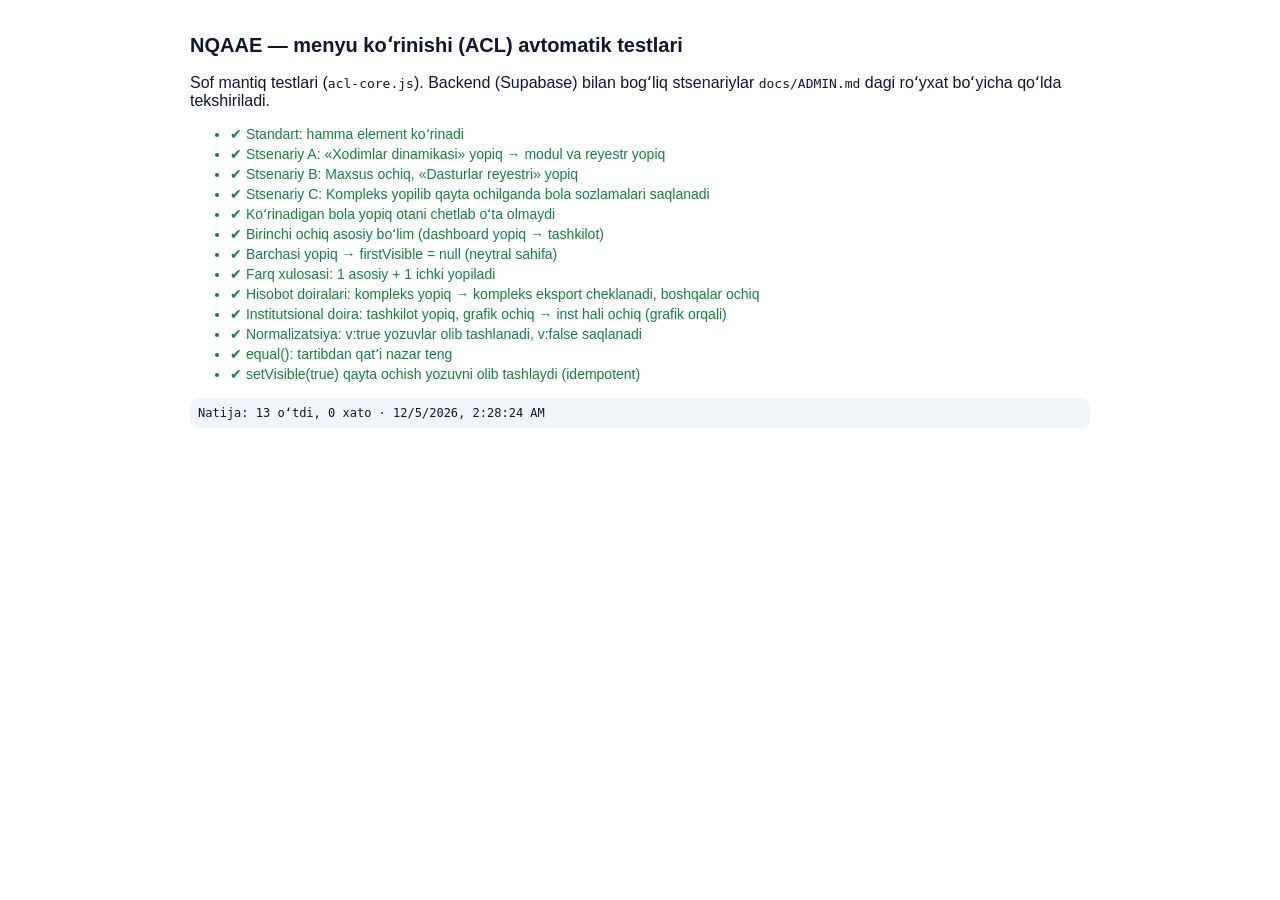
<file: tests/acl-tests.html>
<!doctype html>
<html lang="uz-Latn"><head><meta charset="utf-8"><meta name="viewport" content="width=device-width,initial-scale=1"><title>ACL testlari</title>
<style>body{font-family:Inter,Segoe UI,Arial,sans-serif;padding:20px;max-width:900px;margin:auto;color:#0f172a}h1{font-size:20px}.ok{color:#15803d}.fail{color:#b91c1c;font-weight:700}li{margin:4px 0;font-size:14px}pre{background:#f1f5f9;padding:8px;border-radius:8px;font-size:12px}</style></head>
<body>
<h1>NQAAE — menyu koʻrinishi (ACL) avtomatik testlari</h1>
<p>Sof mantiq testlari (<code>acl-core.js</code>). Backend (Supabase) bilan bogʻliq stsenariylar <code>docs/ADMIN.md</code> dagi roʻyxat boʻyicha qoʻlda tekshiriladi.</p>
<ul id="out"></ul><pre id="sum"></pre>
<script src="../acl-core.js"></script>
<script>
const out=document.getElementById('out'); let pass=0, fail=0;
function t(name, fn){ try{ const r=fn(); if(r===true){ pass++; out.insertAdjacentHTML('beforeend',`<li class="ok">✔ ${name}</li>`); } else { fail++; out.insertAdjacentHTML('beforeend',`<li class="fail">✘ ${name} — ${r}</li>`); } }catch(e){ fail++; out.insertAdjacentHTML('beforeend',`<li class="fail">✘ ${name} — ${e.message}</li>`); } }
// reyestr: haqiqiy platforma tuzilmasiga mos
const items=[
 ['dashboard',null,'main_tab',0],['tashkilot',null,'main_tab',1],['grafik',null,'main_tab',2],['kompleks',null,'main_tab',3],['maxsus',null,'main_tab',4],['xodim',null,'main_tab',5],
 ['dsec-top','dashboard','sub_tab',0],['dsec-kompleks','dashboard','sub_tab',3],['dsec-maxsus','dashboard','sub_tab',4],
 ['ksec-top','kompleks','sub_tab',0],['ksec-funnel','kompleks','sub_tab',1],['ksec-result','kompleks','sub_tab',2],['ksec-registry','kompleks','sub_tab',3],
 ['sec-top','maxsus','sub_tab',0],['sec-main','maxsus','sub_tab',1],['sec-apps','maxsus','sub_tab',2],['sec-registry','maxsus','sub_tab',3],['sec-table','maxsus','sub_tab',4],
 ['hsec-top','xodim','sub_tab',0],['hsec-registry','xodim','sub_tab',5]
];
const REG={list:items.map(a=>({id:a[0],parent:a[1],type:a[2],order:a[3],name:a[0]})),byId:{}}; REG.list.forEach(i=>REG.byId[i.id]=i);
const C=ACLCore; const empty={version:0,items:{}};
t('Standart: hamma element koʻrinadi', ()=> REG.list.every(i=>C.effective(empty,REG,i.id)) || 'yoʻq');
t('Stsenariy A: «Xodimlar dinamikasi» yopiq → modul va reyestr yopiq', ()=>{ const c=C.setVisible(empty,'xodim',false); return !C.effective(c,REG,'xodim') && !C.effective(c,REG,'hsec-registry') && C.effective(c,REG,'hsec-top')===false || 'bola ochiq qoldi'; });
t('Stsenariy B: Maxsus ochiq, «Dasturlar reyestri» yopiq', ()=>{ const c=C.setVisible(empty,'sec-registry',false); return C.effective(c,REG,'maxsus') && C.effective(c,REG,'sec-main') && !C.effective(c,REG,'sec-registry') || 'xato'; });
t('Stsenariy C: Kompleks yopilib qayta ochilganda bola sozlamalari saqlanadi', ()=>{ let c=C.setVisible(empty,'ksec-registry',false); c=C.setVisible(c,'kompleks',false); const hiddenAll=!C.effective(c,REG,'ksec-top'); c=C.setVisible(c,'kompleks',true); return hiddenAll && C.effective(c,REG,'ksec-top') && !C.effective(c,REG,'ksec-registry') || 'saqlanmadi'; });
t('Koʻrinadigan bola yopiq otani chetlab oʻta olmaydi', ()=>{ let c=C.setVisible(empty,'maxsus',false); c=C.setVisible(c,'sec-main',true); return !C.effective(c,REG,'sec-main') || 'chetlab oʻtdi'; });
t('Birinchi ochiq asosiy boʻlim (dashboard yopiq → tashkilot)', ()=> C.firstVisible(C.setVisible(empty,'dashboard',false),REG)==='tashkilot' || C.firstVisible(C.setVisible(empty,'dashboard',false),REG));
t('Barchasi yopiq → firstVisible = null (neytral sahifa)', ()=>{ let c=empty; REG.list.filter(i=>i.type==='main_tab').forEach(i=>c=C.setVisible(c,i.id,false)); return C.firstVisible(c,REG)===null || 'null emas'; });
t('Farq xulosasi: 1 asosiy + 1 ichki yopiladi', ()=>{ let c=C.setVisible(empty,'xodim',false); c=C.setVisible(c,'sec-registry',false); const s=C.summary(empty,c,REG); return s.mainsHidden===1 && s.childrenHidden===1 && s.changes.length===2 || JSON.stringify(s); });
t('Hisobot doiralari: kompleks yopiq → kompleks eksport cheklanadi, boshqalar ochiq', ()=>{ const s=C.reportScopes(C.setVisible(empty,'kompleks',false),REG); return s.kompleks===false && s.maxsus && s.inst && s.xodim || JSON.stringify(s); });
t('Institutsional doira: tashkilot yopiq, grafik ochiq → inst hali ochiq (grafik orqali)', ()=> C.reportScopes(C.setVisible(empty,'tashkilot',false),REG).inst===true || 'xato');
t('Normalizatsiya: v:true yozuvlar olib tashlanadi, v:false saqlanadi', ()=>{ const n=C.normalize({items:{a:{v:true},b:{v:false}}}); return !('a' in n.items) && n.items.b.v===false || JSON.stringify(n); });
t('equal(): tartibdan qatʼi nazar teng', ()=> C.equal({items:{a:{v:false},b:{v:false}}},{items:{b:{v:false},a:{v:false}}}) || 'teng emas');
t('setVisible(true) qayta ochish yozuvni olib tashlaydi (idempotent)', ()=>{ const c=C.setVisible(C.setVisible(empty,'maxsus',false),'maxsus',true); return Object.keys(c.items).length===0 || 'qoldi'; });
document.getElementById('sum').textContent=`Natija: ${pass} oʻtdi, ${fail} xato · ${new Date().toLocaleString()}`;
</script>
</body></html>
</file>
